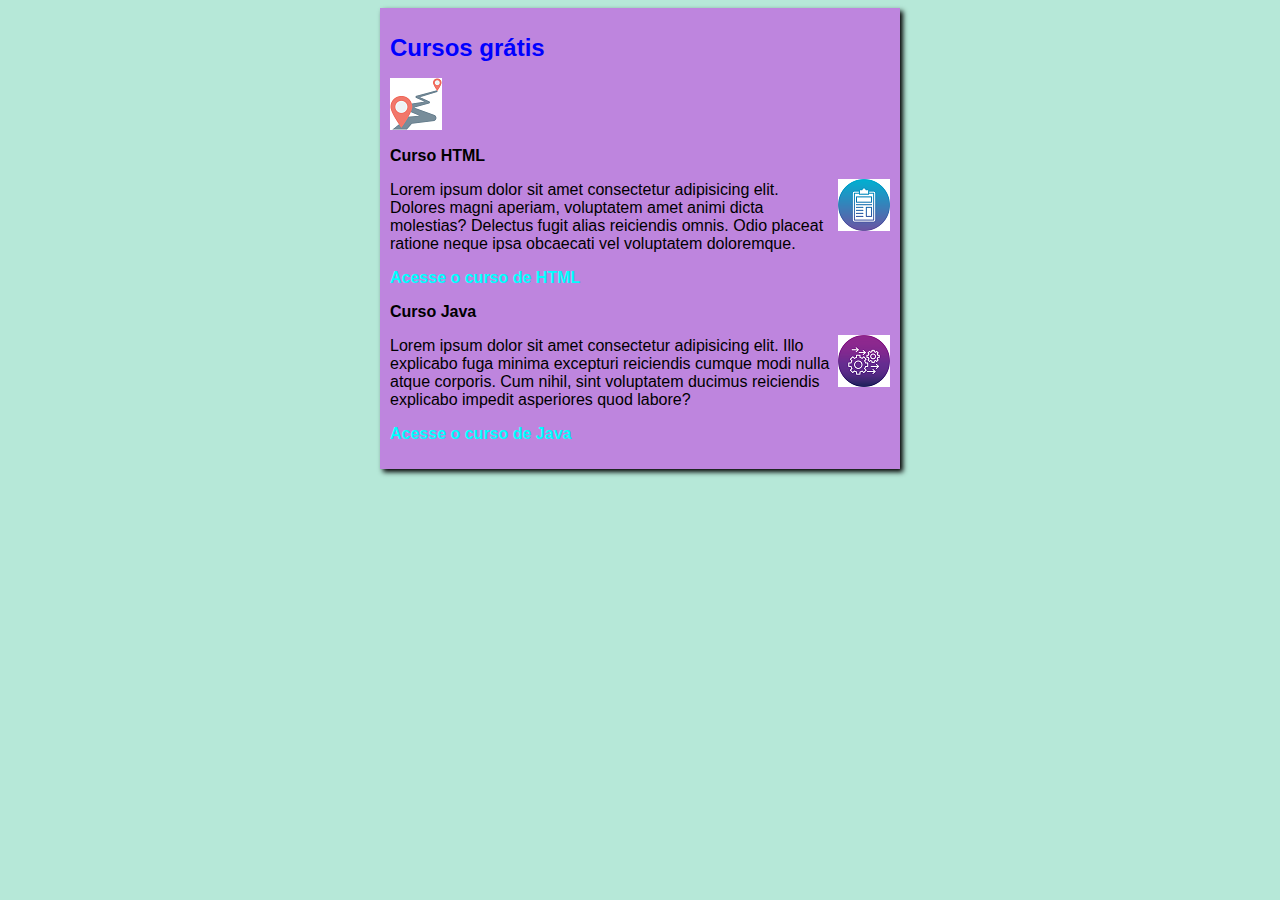
<file: index.html>
<!DOCTYPE html>
<html lang="pt-br">
<head>
    <meta charset="UTF-8">
    <meta name="viewport" content="width=device-width, initial-scale=1.0">
    <title>Site Curso Video</title>
    <link rel="stylesheet" href="estilos/style.css">
</head>
<body>
    <main>
        <header>
            <h1>Cursos grátis</h1>
            <img src="img/measure-distance_3710274.png" alt="imagem 1">
        </header>
        <article>
           <h2>Curso HTML</h2>
           <img class="lado" src="img/clipboard_6972719.png" alt="imagem 2">
            <p>Lorem ipsum dolor sit amet consectetur adipisicing elit. Dolores magni aperiam, voluptatem amet animi dicta molestias? Delectus fugit alias reiciendis omnis. Odio placeat ratione neque ipsa obcaecati vel voluptatem doloremque.</p>
       </article>
       <p><a href="curso-html.html"> Acesse o curso de HTML</a></p>
        <article>
            <h2>Curso Java</h2>
            <img class="lado" src="img/process_7755937.png" alt="imagem 3">
            <p>Lorem ipsum dolor sit amet consectetur adipisicing elit. Illo explicabo fuga minima excepturi reiciendis cumque modi nulla atque corporis. Cum nihil, sint voluptatem ducimus reiciendis explicabo impedit asperiores quod labore?</p>
        </article>
        <p><a href="curso-java.html"> Acesse o curso de Java</a></p>
    </main>
</body>
</html>
</file>
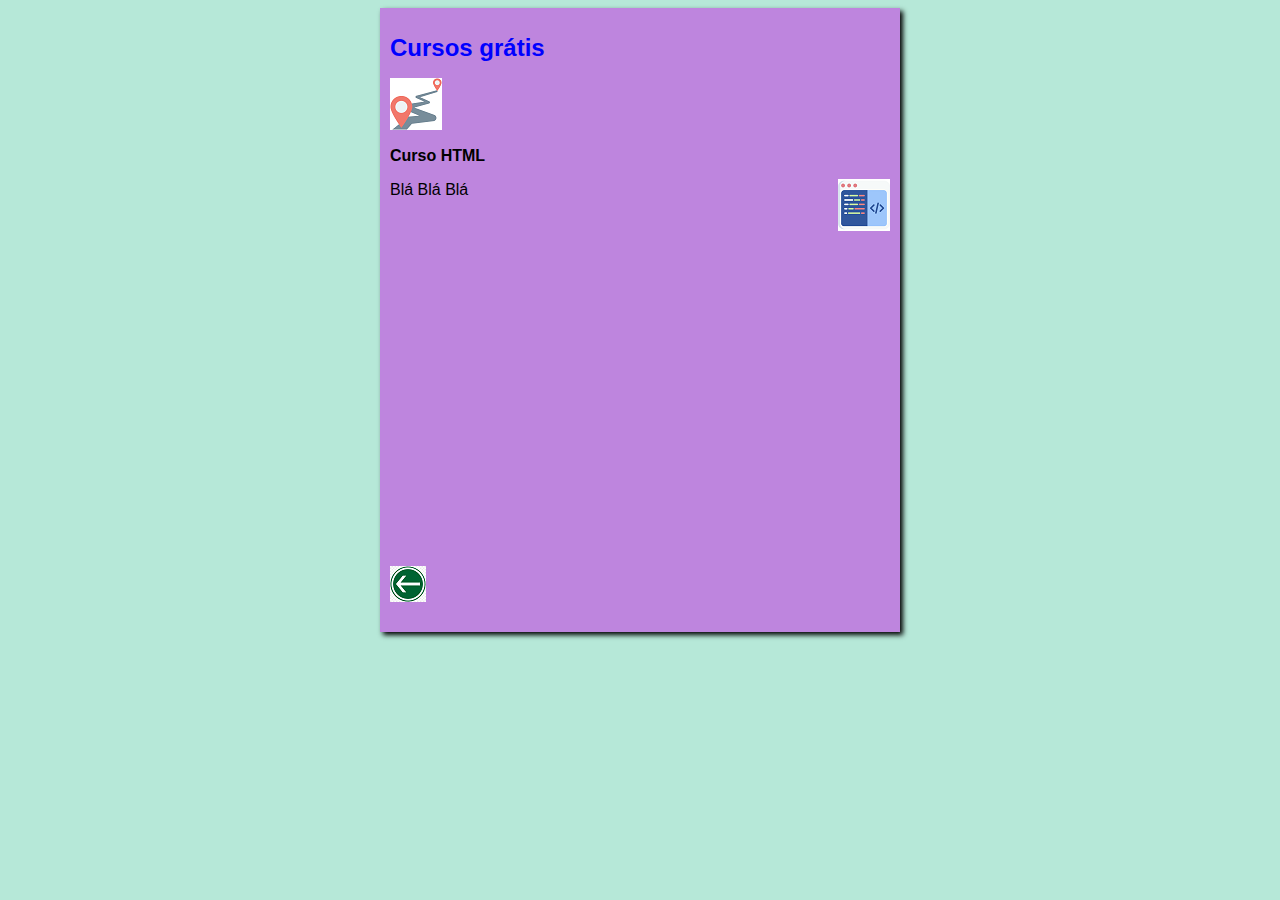
<file: curso-html.html>
<!DOCTYPE html>
<html lang="pt-br">
<head>
    <meta charset="UTF-8">
    <meta name="viewport" content="width=device-width, initial-scale=1.0">
    <title>Curso HTML</title>
    <link rel="stylesheet" href="estilos/style.css">
</head>
<body>
    <main>
        <header>
            <h1>Cursos grátis</h1>
            <img src="img/measure-distance_3710274.png" alt="imagem 1">
        </header>
        <article>
           <h2>Curso HTML</h2>
           <img class="lado" src="img/coding_3868576.png" alt="imagem 2">
            <p>Blá Blá Blá</p>
       </article>
       <iframe width="560" height="315" src="https://www.youtube.com/embed/YJ26COs9Hq4?si=H7n-I0RzNFEW1bWP" title="YouTube video player" frameborder="0" allow="accelerometer; autoplay; clipboard-write; encrypted-media; gyroscope; picture-in-picture; web-share" referrerpolicy="strict-origin-when-cross-origin" allowfullscreen></iframe>
       <p><a href="index.html"> <img src="img/button-back-return.png"></a></p>
    </main>
</body>
</html>
</file>
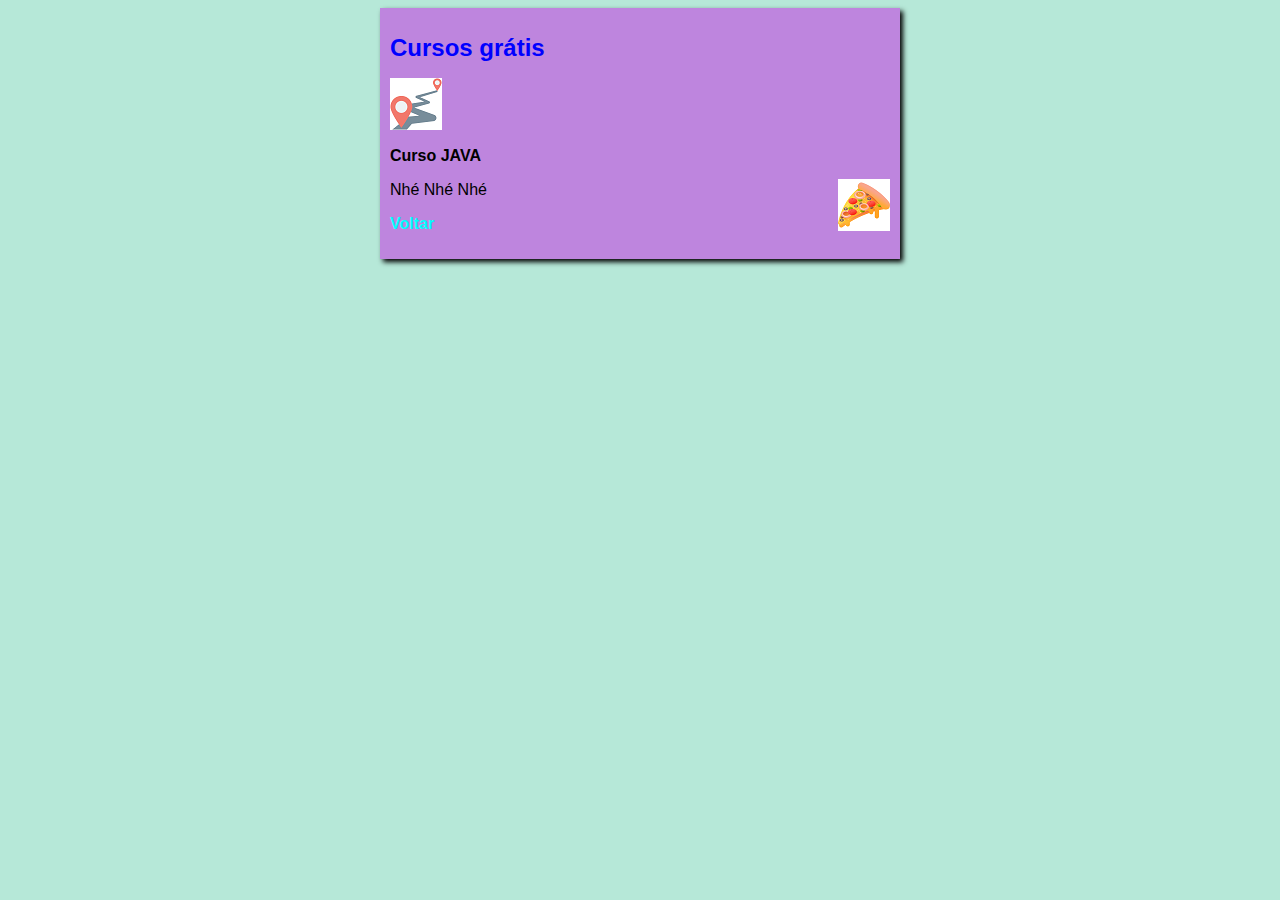
<file: curso-java.html>
<!DOCTYPE html>
<html lang="pt-br">
<head>
    <meta charset="UTF-8">
    <meta name="viewport" content="width=device-width, initial-scale=1.0">
    <title>Curso JAVA</title>
    <link rel="stylesheet" href="estilos/style.css">
</head>
<body>
    <main>
        <header>
            <h1>Cursos grátis</h1>
            <img src="img/measure-distance_3710274.png" alt="imagem 1">
        </header>
        <article>
           <h2>Curso JAVA</h2>
           <img class="lado" src="img/pizza_2674065.png" alt="imagem 2">
            <p>Nhé Nhé Nhé</p>
       </article>
       <p><a href="index.html"> Voltar</a></p>
    </main>
</body>
</html>
</file>
<file: estilos/style.css>
* {
font-family: Arial, Helvetica, sans-serif;
font-size: 16px;
}

body{
    background-color: rgb(182, 232, 216);
}
main{
    background-color: rgb(190, 133, 222);
    width: 500px;
    margin: auto;
    padding: 10px;
    box-shadow: 3px 3px 5px black;
}

h1 {
    font-size: 1.5em;
    color:blue;
}

img.lado{
    float: right;
}

a{
    text-decoration: none;
    font-weight: bold;
    color: aqua;
}
a:hover{
    text-decoration: underline;
    color:blueviolet
}
</file>
